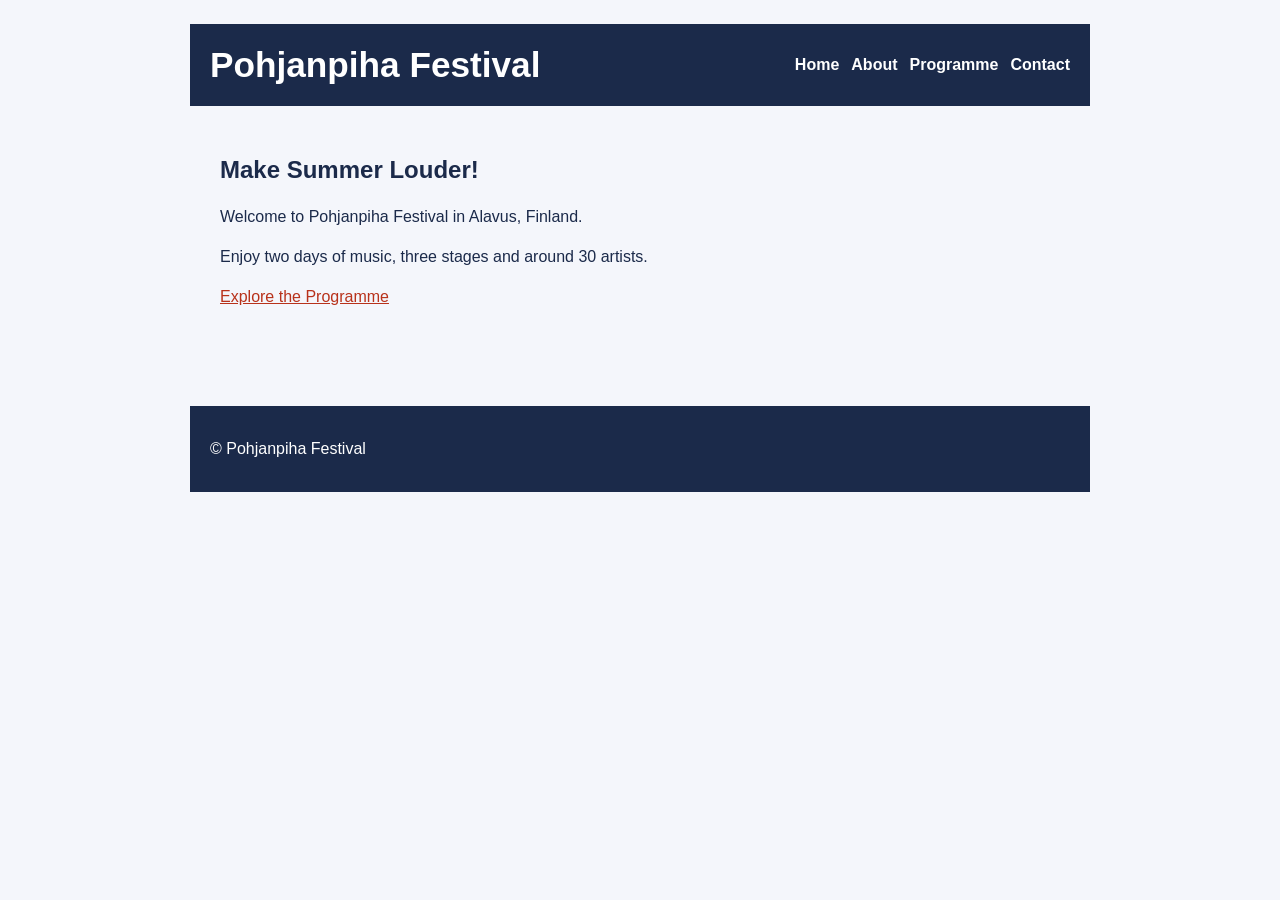
<file: index.html>
<!DOCTYPE html>
<html lang="en">
<head>
    <meta charset="UTF-8">
    <meta name="viewport" content="width=device-width, initial-scale=1.0">
    <title>Pohjanpiha Festival</title>
    <link rel="stylesheet" href="style.css">
</head>
<body>
    <header>
        <h1>Pohjanpiha Festival</h1>
        <nav>
            <a href="index.html">Home</a>
            <a href="about.html">About</a>
            <a href="listing.html">Programme</a>
            <a href="contact.html">Contact</a>
        </nav>
    </header>

    <main>
        <h2>Make Summer Louder!</h2>
        <p>Welcome to Pohjanpiha Festival in Alavus, Finland.</p>
        <p>Enjoy two days of music, three stages and around 30 artists.</p>

        <p><a href="listing.html">Explore the Programme</a></p>
    </main>

    <footer>
        <p>© Pohjanpiha Festival</p>
    </footer>
</body>
</html>
</file>
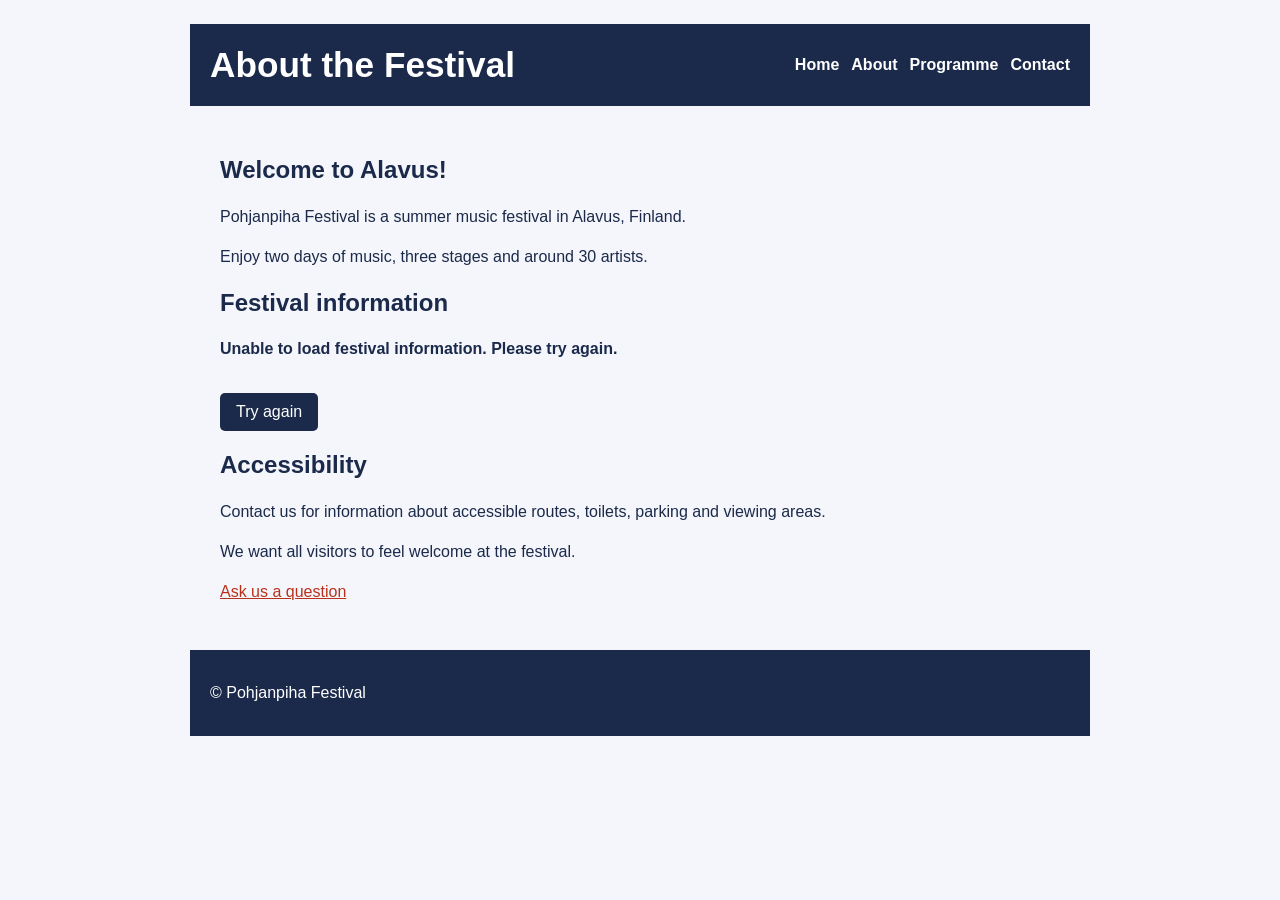
<file: about.html>
<!DOCTYPE html>
<html lang="en">
<head>
    <meta charset="UTF-8">
    <meta name="viewport" content="width=device-width, initial-scale=1.0">
    <title>About - Pohjanpiha Festival</title>
    <link rel="stylesheet" href="style.css">
    <script type="module" src="customer.js"></script>
</head>
<body>
    <header>
        <h1>About the Festival</h1>
        <nav>
            <a href="index.html">Home</a>
            <a href="about.html">About</a>
            <a href="listing.html">Programme</a>
            <a href="contact.html">Contact</a>
        </nav>
    </header>

    <main>
        <h2>Welcome to Alavus!</h2>

        <p>Pohjanpiha Festival is a summer music festival in Alavus, Finland.</p>

        <p>Enjoy two days of music, three stages and around 30 artists.</p>

        <section>
            <h2>Festival information</h2>

            <p id="customer-status" role="status">
                Loading festival information...
            </p>

            <div id="customer-details"></div>

            <button type="button" id="customer-retry" hidden>
                Try again
            </button>
        </section>

        <h2>Accessibility</h2>

        <p>Contact us for information about accessible routes, toilets, parking and viewing areas.</p>

        <p>We want all visitors to feel welcome at the festival.</p>

        <p><a href="contact.html">Ask us a question</a></p>

    </main>

    <footer>
        <p>© Pohjanpiha Festival</p>
    </footer>
</body>
</html>
</file>
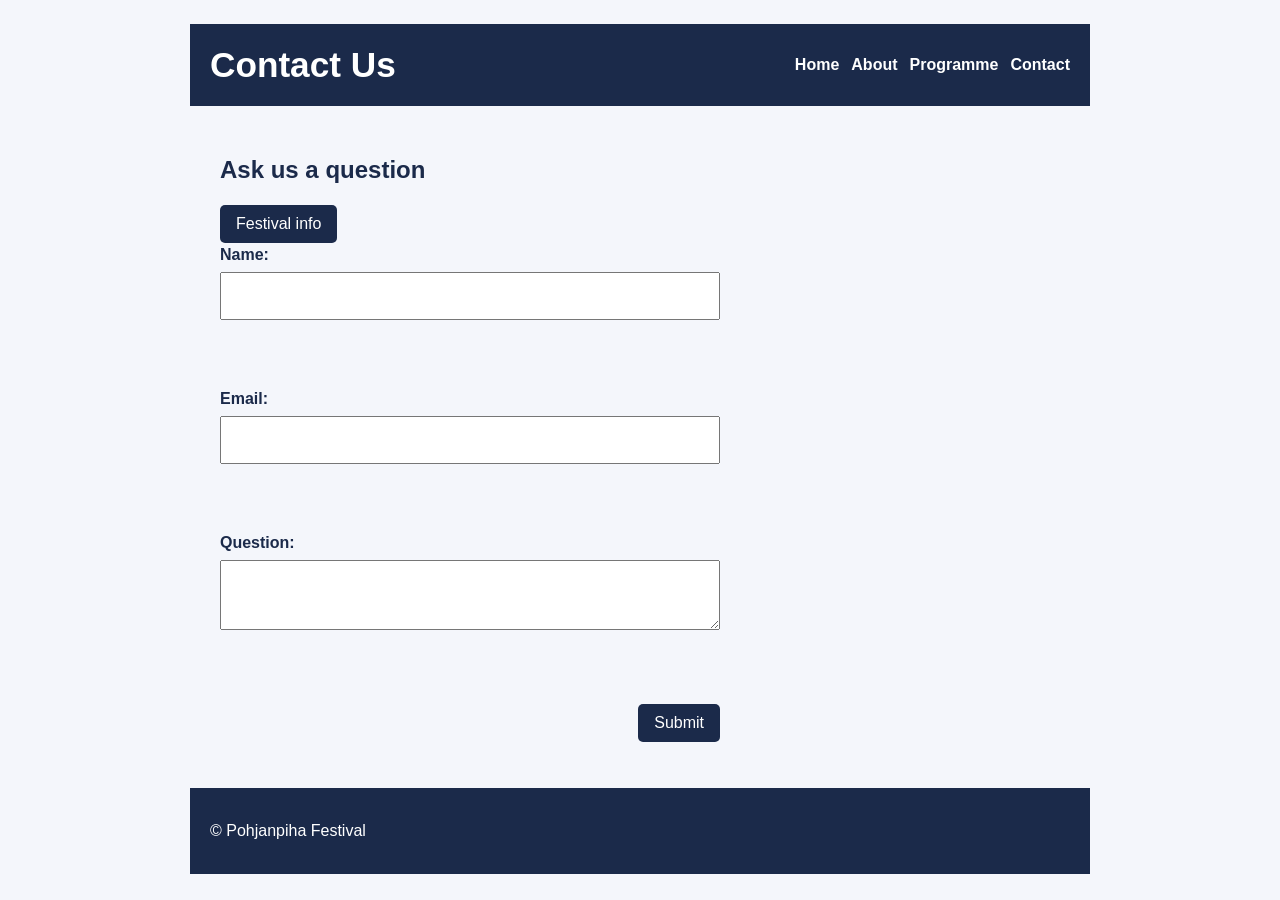
<file: contact.html>
<!DOCTYPE html>
<html lang="en">
<head>
    <meta charset="UTF-8">
    <meta name="viewport" content="width=device-width, initial-scale=1.0">
    <title>Contact - Pohjanpiha Festival</title>
    <link rel="stylesheet" href="style.css">
    <script src="app.js" defer></script>
</head>
<body>

    <header>
        <h1>Contact Us</h1>
        <nav>
            <a href="index.html">Home</a>
            <a href="about.html">About</a>
            <a href="listing.html">Programme</a>
            <a href="contact.html">Contact</a>
        </nav>
    </header>

    <main>
        <h2>Ask us a question</h2>

        <button type="button" id="info-btn" popovertarget="festival-info">Festival info</button>
        <div id="festival-info" popover>
            <p>Pohjanpiha Festival takes place over two days in July in Alavus with three stages and around 30 artists.</p>
        </div>

        <form id="form">
            <label for="name">Name:</label>
            <input type="text" id="name" name="name" aria-describedby="name-error" required>
            <p id="name-error" class="error"></p>

            <label for="email">Email:</label>
            <input type="email" id="email" name="email" aria-describedby="email-error" required>
            <p id="email-error" class="error"></p>

            <label for="question">Question:</label>
            <textarea id="question" name="question" aria-describedby="question-error" required minlength="5"></textarea>
            <p id="question-error" class="error"></p>

            <button type="submit">Submit</button>
        </form>

        <p id="message" role="status"></p>
    </main>

    <footer>
        <p>© Pohjanpiha Festival</p>
    </footer>

</body>
</html>
</file>
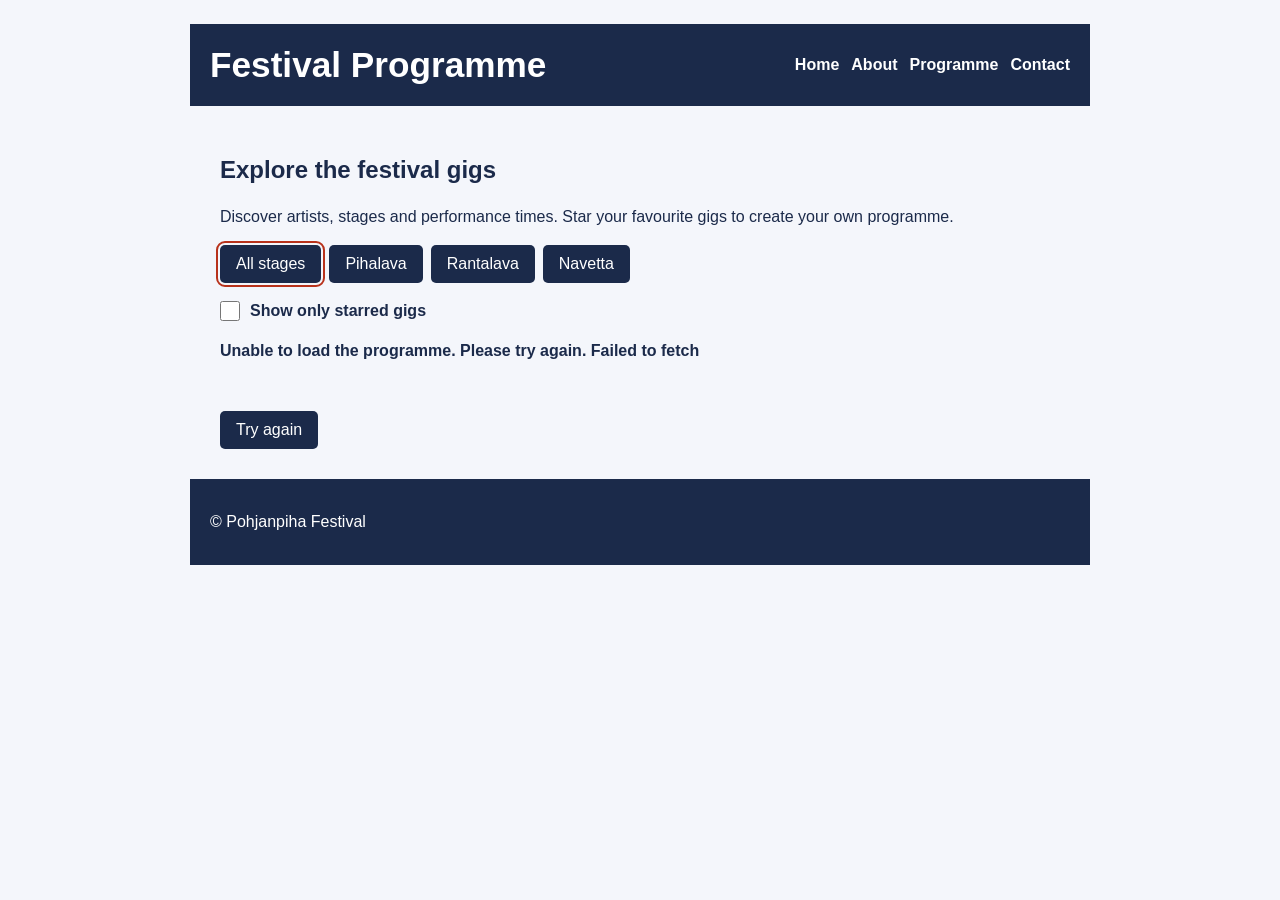
<file: listing.html>
<!DOCTYPE html>
<html lang="en">
<head>
    <meta charset="UTF-8">
    <meta name="viewport" content="width=device-width, initial-scale=1.0">
    <title>Programme - Pohjanpiha Festival</title>
    <link rel="stylesheet" href="style.css">
    <script type="module" src="programme.js"></script>
</head>
<body>
    <header>
        <h1>Festival Programme</h1>
        <nav>
            <a href="index.html">Home</a>
            <a href="about.html">About</a>
            <a href="listing.html">Programme</a>
            <a href="contact.html">Contact</a>
        </nav>
    </header>

    <main>
        <h2>Explore the festival gigs</h2>

        <p>Discover artists, stages and performance times.
            Star your favourite gigs to create your own programme.
        </p>

        <div class="filter-controls" role="group"
            aria-label="Filter programme by stage">

            <button type="button" data-stage="all"
                aria-pressed="true">All stages</button>

            <button type="button" data-stage="Pihalava"
                aria-pressed="false">Pihalava</button>

            <button type="button" data-stage="Rantalava"
                aria-pressed="false">Rantalava</button>

            <button type="button" data-stage="Navetta"
                aria-pressed="false">Navetta</button>

        </div>

        <div class="star-filter">
            <label for="starred-only">
                <input type="checkbox" id="starred-only"
                    name="starred-only">
                Show only starred gigs
            </label>
        </div>

        <p id="programme-status" role="status">
            Loading programme...
        </p>

        <ul id="programme-list" class="programme-list">
        </ul>

        <button type="button" id="show-more" hidden>
            Show more
        </button>

        <button type="button" id="retry-button" hidden>
            Try again
        </button>

        <noscript>
            <p>Please enable JavaScript to view the festival programme.</p>
        </noscript>

    </main>

    <footer>
        <p>© Pohjanpiha Festival</p>
    </footer>
</body>
</html>
</file>
<file: style.css>
/* COLOURS, FONTS AND SPACING */

:root {
    --text-main: #1b2a4a;
    --bg-page: #f4f6fb;
    --accent-link: #b8321b;
    --surface-bar: #1b2a4a;
    --text-on-bar: #ffffff;
    --font-main: Arial, sans-serif;
    --spacing: 16px;
}

/* BASIC SETTINGS */

*, *::before, *::after {
    box-sizing: border-box;
}

html {
    scroll-behavior: smooth;
}

body {
    margin: 0;
    padding: var(--spacing);
    background: var(--bg-page);
    color: var(--text-main);
    font-family: var(--font-main);
    line-height: 1.5;
}

/* PAGE LAYOUT */

header,
main,
footer {
    max-width: 900px;
    margin: 0 auto;
}

header {
    background: var(--surface-bar);
    color: var(--text-on-bar);
    padding: 20px;
}

main {
    padding: 20px;
    min-height: 300px;
}

footer {
    background: var(--surface-bar);
    color: var(--text-on-bar);
    padding: 15px 20px;
}

/* HEADINGS */

h1,
h2 {
    line-height: 1.2;
}

h1 {
    font-size: 2.2rem;
}

/* NAVIGATION */

nav {
    display: flex;
    flex-wrap: wrap;
    gap: 12px;
}

nav a {
    color: var(--text-on-bar);
    text-decoration: none;
    font-weight: bold;
}

nav a:hover {
    color: #ffd0c5;
}

/* LINKS */

a {
    color: var(--accent-link);
}

main a:hover {
    text-decoration: underline;
}

/* KEYBOARD FOCUS */

a:focus-visible,
button:focus-visible,
input:focus-visible,
textarea:focus-visible {
    outline: 3px solid var(--accent-link);
    outline-offset: 4px;
}

/* BUTTONS */

button {
    background: var(--surface-bar);
    color: var(--text-on-bar);
    padding: 10px 16px;
    border: none;
    border-radius: 5px;
    cursor: pointer;
    font-size: 1rem;
}

button:hover {
    background: #a83220;
    color: var(--text-on-bar);
}

/* FORMS */

form {
    max-width: 500px;
}

label {
    display: block;
    font-weight: bold;
}

input,
textarea {
    width: 100%;
    max-width: 500px;
    padding: 10px;
    margin: 5px 0 15px;
    font: inherit;
}

form button[type="submit"] {
    display: block;
    margin-top: 8px;
    margin-left: auto;
}

/* E3: FILTER, ERRORS & POPOVER */

.filter-controls {
    display: flex;
    flex-wrap: wrap;
    gap: 8px;
    margin-bottom: 12px;
}

[aria-pressed="true"] {
    outline: 2px solid var(--accent-link);
    outline-offset: 2px;
}

.error {
    color: var(--accent-link);
    font-weight: bold;
    margin: -8px 0 12px;
    min-height: 3em;
}

.error:empty {
    visibility: hidden;
}

[aria-invalid="true"] {
    border: 2px solid var(--accent-link);
}

[popover] {
    max-width: 420px;
    padding: 16px;
    border: 2px solid var(--surface-bar);
    border-radius: 6px;
    background: var(--bg-page);
    color: var(--text-main);
}

/* IMAGES */

img {
    max-width: 100%;
    height: auto;
}

/* DESKTOP LAYOUT */

@media (min-width: 901px) {
    body {
        padding: 24px;
    }

    header {
        display: flex;
        justify-content: space-between;
        align-items: center;
    }

    header h1 {
        margin: 0;
    }

    main {
        padding: 30px;
    }
}

/* MOBILE LAYOUT */

@media (max-width: 600px) {
    body {
        padding: 10px;
    }

    header,
    main,
    footer {
        width: 100%;
    }

    nav {
        gap: 10px;
    }

    nav a {
        padding: 5px 0;
    }

    h1 {
        font-size: 1.7rem;
    }

    main {
        padding: 15px 5px;
    }

    .error {
        min-height: 4.5em;
    }
}

/* DARK MODE */

@media (prefers-color-scheme: dark) {
    :root {
        --text-main: #e6ecff;
        --bg-page: #121a2b;
        --accent-link: #ff947d;
        --surface-bar: #e6ecff;
        --text-on-bar: #121a2b;
    }

    body {
        background: var(--bg-page);
        color: var(--text-main);
    }

    header,
    footer {
        background: var(--surface-bar);
        color: var(--text-on-bar);
    }

    nav a {
        color: var(--text-on-bar);
    }

    nav a:hover {
        color: #a83220;
    }

    button {
        background: var(--surface-bar);
        color: var(--text-on-bar);
    }

    button:hover {
        background: var(--accent-link);
        color: var(--text-on-bar);
    }

    input,
    textarea {
        background: #202c42;
        color: #ffffff;
        border: 1px solid #aebbd5;
    }

    a {
        color: var(--accent-link);
    }

    a:focus-visible,
    button:focus-visible,
    input:focus-visible,
    textarea:focus-visible {
        outline-color: var(--accent-link);
    }
}

/* E4: FESTIVAL PROGRAMME */

.programme-list {
    list-style: none;
    padding: 0;
    display: grid;
    grid-template-columns: repeat(2, minmax(0, 1fr));
    gap: 16px;
}

.gig-card {
    border: 1px solid var(--text-main);
    border-radius: 8px;
    padding: 16px;
    background: var(--bg-page);
    color: var(--text-main);
    overflow-wrap: anywhere;
}

.gig-card h3 {
    margin-top: 0;
    margin-bottom: 12px;
}

.gig-card img {
    display: block;
    width: 100%;
    aspect-ratio: 16 / 9;
    object-fit: contain;
    border-radius: 5px;
    margin-bottom: 12px;
}

.gig-card p {
    margin: 8px 0;
}

/* STAR BUTTONS */

.star-button {
    margin-top: 12px;
}

.star-button[aria-pressed="true"] {
    background: #f5c451;
    color: #1b2a4a;
    font-weight: bold;
}

/* STARRED-ONLY FILTER */

.star-filter {
    margin: 16px 0;
}

.star-filter label {
    display: flex;
    align-items: center;
    gap: 10px;
    cursor: pointer;
}

.star-filter input[type="checkbox"] {
    width: 20px;
    height: 20px;
    margin: 0;
    padding: 0;
}

/* LOADING AND STATUS MESSAGES */

#programme-status,
#customer-status {
    font-weight: bold;
    min-height: 1.5em;
    margin: 16px 0;
}

/* PAGINATION AND RETRY BUTTONS */

#show-more,
#retry-button,
#customer-retry {
    margin-top: 16px;
}

button:disabled {
    opacity: 0.6;
    cursor: not-allowed;
}

[hidden] {
    display: none !important;
}

/* CUSTOMER INFORMATION */

#customer-details:not(:empty) {
    border: 1px solid var(--text-main);
    border-radius: 8px;
    padding: 16px;
    margin-bottom: 24px;
    overflow-wrap: anywhere;
}

#customer-details p {
    margin: 8px 0;
}

/* E4: MOBILE LAYOUT */

@media (max-width: 600px) {
    .programme-list {
        grid-template-columns: 1fr;
    }

    .gig-card {
        padding: 12px;
    }

    #show-more,
    #retry-button,
    #customer-retry {
        width: 100%;
    }
}
</file>
